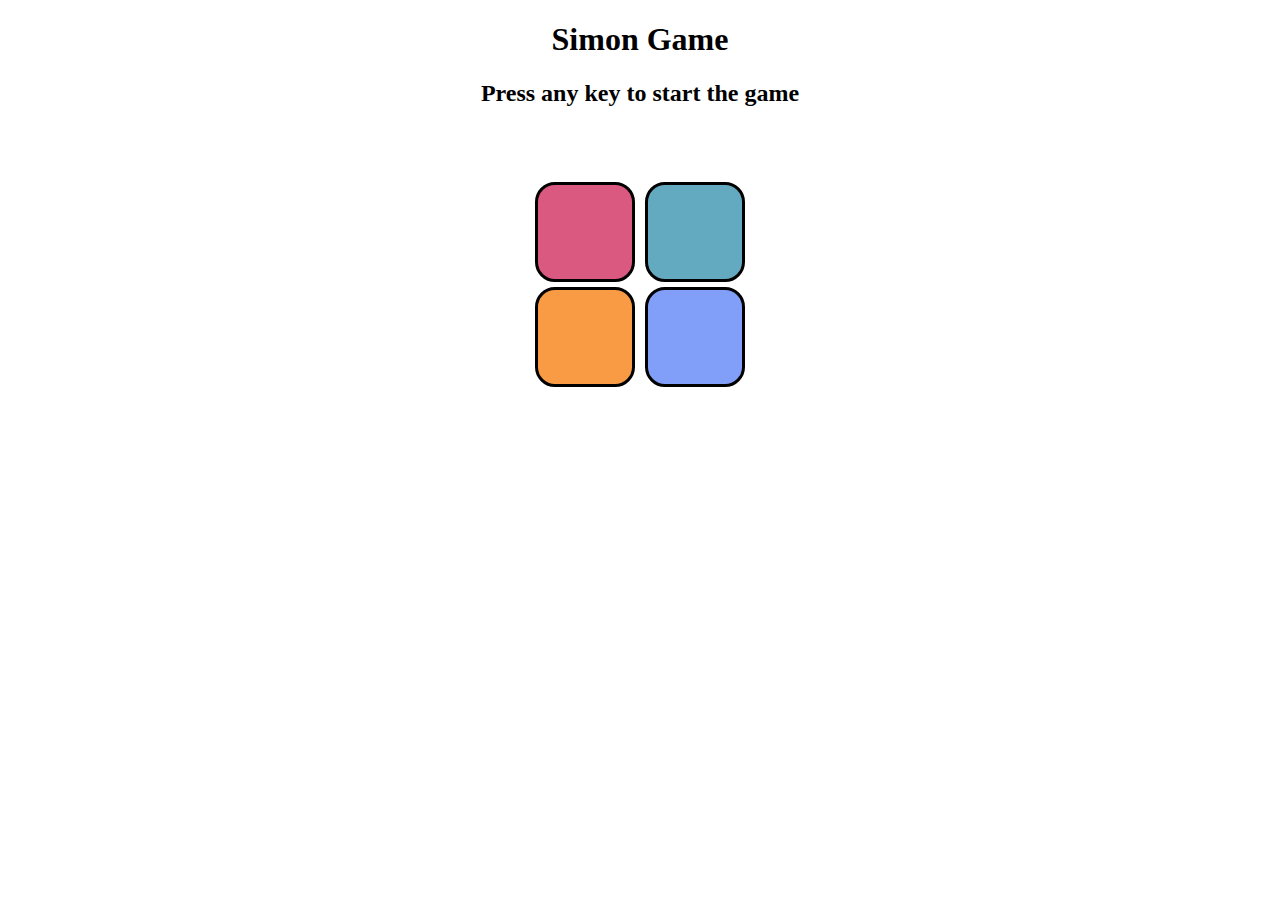
<file: simon_Game.html>
<!DOCTYPE html>
<html lang="en">

<head>
    <meta charset="UTF-8">
    <meta name="viewport" content="width=device-width, initial-scale=1.0">
    <title>Simon Say Game Project</title>
    <link rel="stylesheet" href="simon_Game.css">
</head>

<body>

    <h1>Simon Game</h1>
    <h2>Press any key to start the game </h2>

    <div class="btn-container">
        <div class="line-one">
            <div class="btn pink" type="button" id="pink"></div>
            <div class="btn orange" type="button" id="orange"></div>
        </div>
        <div class="line-two">
            <div class="btn sky" type="button" id="sky"></div>
            <div class="btn purple" type="button" id="purple"></div>
        </div>

    </div>



    <script src="simon_Game.js"></script>
</body>

</html>
</file>
<file: simon_Game.css>
body {
    text-align: center;
}

.btn-container {
    width: 220px;
    height: 250px;
    /* border: 1px solid black; */
    display: flex;
    /* gap: 20px; */
    flex-wrap: wrap;
    justify-content: center;
    margin: auto;
    margin-top: 70px;

}

.btn {
    width: 100px;
    height: 100px;
    margin: 5px;
    box-sizing: border-box;
    /* background-color: red; */
    border: 3px solid #000000;
    border-radius: 20px;
    
}

.pink {
    background-color: #d95980;
}

.sky {
    background-color: #63aac0;
}

.orange {
    background-color: #f99b45;
}

.purple {
    background-color: #819ff9;
}

.flash {
    background-color: white;
}

.userFlash {
    background-color: green;
}

/* .btn:nth-child(1) {
    background-color: rgb(159, 44, 82);
}

.btn:nth-child(2) {
    background-color: rgb(62, 149, 183);
}

.btn:nth-child(3) {
    background-color: rgba(228, 157, 26, 0.919);
}

.btn:nth-child(4) {
    background-color: rgb(82, 82, 179);
} */
</file>
